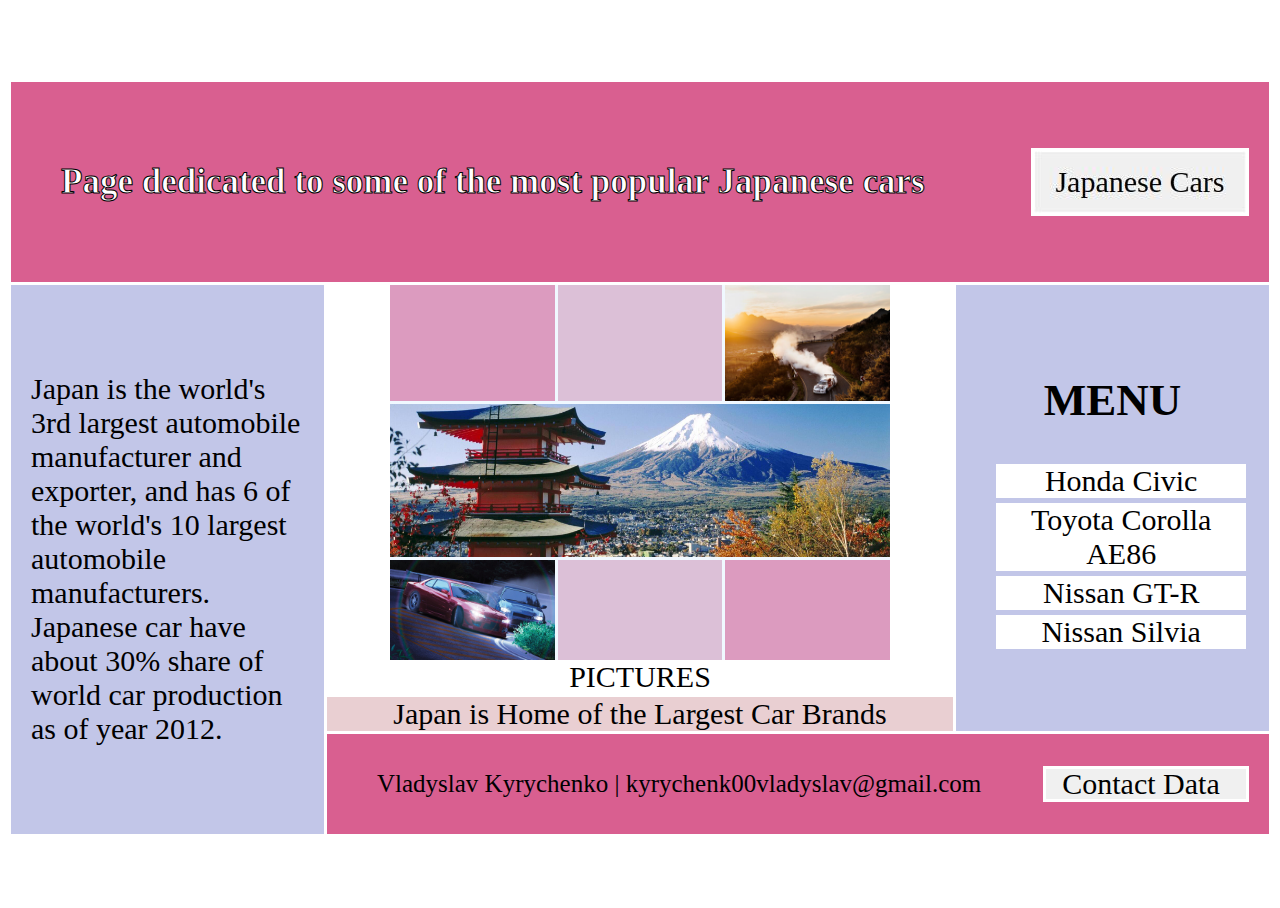
<file: index.html>
<!DOCTYPE html>
<html lang="en">
<head>
    <meta charset="UTF-8">
    <meta http-equiv="X-UA-Compatible" content="IE=edge">
    <meta name="viewport" content="width=device-width, initial-scale=1.0">
    <title>Home</title>
    <link rel="stylesheet" href="styles.css">
</head>
<body>
    
    <div class="container main-grid">
        <div class="item" id="first-box">
            <span class="page-description">Page dedicated to some of the most popular Japanese cars</span>
            <div id="index-x" usemap="#imagemap">
                <map name="imagemap">
                    <area shape="rect" coords="0,0,130,62" href="https://en.wikipedia.org/wiki/Japan">
                    <area shape="rect" coords="134,0,212,62" href="https://en.wikipedia.org/wiki/Car">
                </map>
                <img src="./src/images/index_x.jpg" usemap="#imagemap"></div>

        </div>
        <div class="item" id="second-box">
            <span class="text">
                
                Japan is the world's 3rd largest automobile
                manufacturer and exporter, and has 6 of
                the world's 10 largest automobile manufacturers.
                Japanese car have about 30% share of world car production
                as of year 2012.
            </span>
        </div>
        <div class="item" id="center">
            <div class="item" id="third-box">
                <div class="pictures-grid">
                    
                    <div class="left-top-cell"></div>
                    <div class="middle-top-cell"></div>
                    <div class="right-top-cell">
                        <img src="./src/images/car1.jpg">
                    </div>
                    <div class="middle-row-cell">
                        <!-- test -->
                        <map>
                            <area shape="rect" coords="0,0,200,200" href="google.com"/>
                        </map>
                        <img src="./src/images/mountains.jpg">
                    </div>
                    <div class="left-bottom-cell">
                        <!-- test -->
                        <img src="./src/images/car2.jpg">
                    </div>
                    <div class="middle-bottom-cell"></div>
                    <div class="right-bottom-cell"></div>
                </div>
                <span class="pictures-description">PICTURES</span>
            </div>
            <div class="item" id="fifth-box">
                <span class="text"> Japan is Home of the Largest Car Brands</span>
            </div>
        </div>
        <div class="item" id="forth-box">
            <span class="menu">
                <h2>MENU</h2>
                <ul>
                    <li><a href="./honda_civic.html">Honda Civic</a></li>
                    <li><a href="./toyota_corolla.html">Toyota Corolla AE86</a></li>
                    <li><a href="./nissan_gtr.html">Nissan GT-R</a></li>
                    <li><a href="./nissan_silvia.html">Nissan Silvia</a></li>
                </ul>
            </span>
            
        </div>
        <div class="item" id="sixth-box">
            <span class="contact-data">Vladyslav Kyrychenko | kyrychenk00vladyslav@gmail.com</span>
            <div id="y-box">
                Contact Data
            </div>
        </div>
    </div>
</body>
</html>
</file>
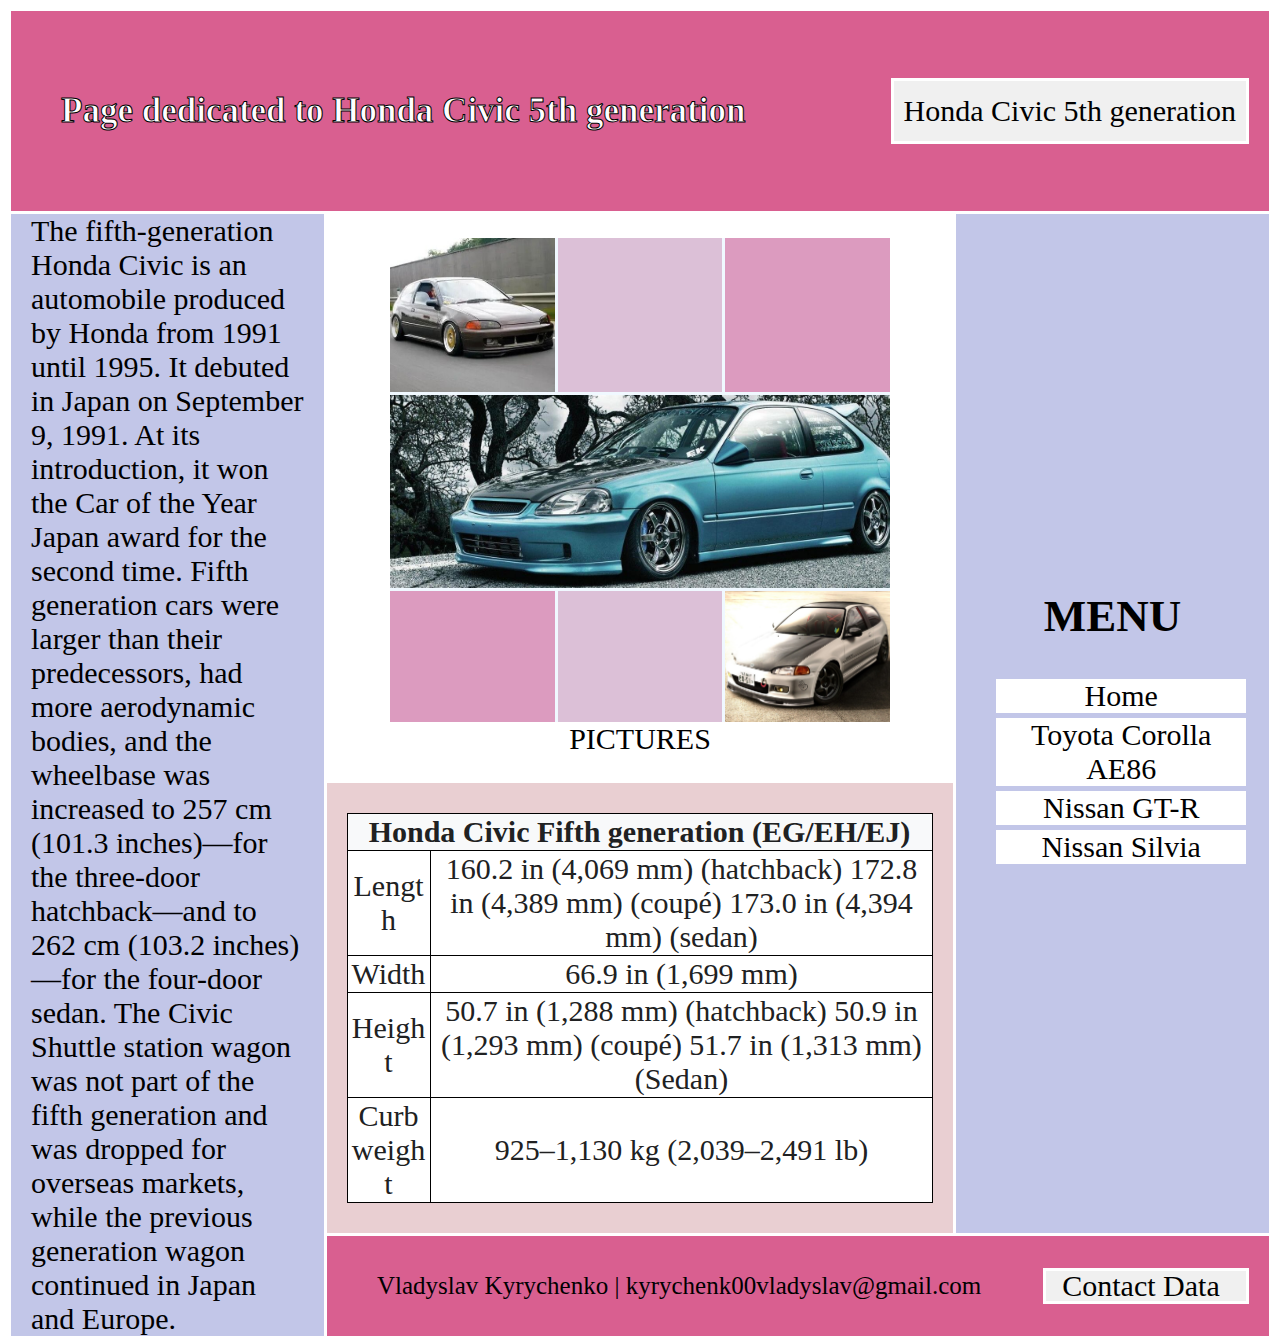
<file: honda_civic.html>
<!DOCTYPE html>
<html lang="en">

<head>
    <meta charset="UTF-8">
    <meta http-equiv="X-UA-Compatible" content="IE=edge">
    <meta name="viewport" content="width=device-width, initial-scale=1.0">
    <title>Home</title>
    <link rel="stylesheet" href="styles.css">
</head>

<body>
    <div class="container main-grid">
        <div class="item" id="first-box">
            <span class="page-description">Page dedicated to Honda Civic 5th generation</span>
            <div id="x-box">Honda Civic 5th generation</div>
        </div>
        <div class="item" id="second-box">
            <span class="text">

                The fifth-generation Honda Civic is an automobile produced
                by Honda from 1991 until 1995. It debuted in Japan on September
                9, 1991. At its introduction, it won the Car of the Year Japan
                award for the second time. Fifth generation cars were larger
                than their predecessors, had more aerodynamic bodies, and
                the wheelbase was increased to 257 cm (101.3 inches)—for
                the three-door hatchback—and to 262 cm (103.2 inches)—for the
                four-door sedan. The Civic Shuttle station wagon was not part of
                the fifth generation and was dropped for overseas markets, while
                the previous generation wagon continued in Japan and Europe.
            </span>
        </div>
        <div class="item" id="center">
            <div class="item" id="third-box">
                <div class="pictures-grid">
                    <div class="left-top-cell">
                        <img src="./src/images/honda_civic_1.jpg">
                    </div>
                    <div class="middle-top-cell"></div>
                    <div class="right-top-cell">
                        <!-- <img src="./src/images/car1.jpg"> -->
                    </div>
                    <div class="middle-row-cell">
                        <!-- test -->
                        <img src="./src/images/honda_civic_2.jpg">
                    </div>
                    <div class="left-bottom-cell">
                        <!-- test -->

                    </div>
                    <div class="middle-bottom-cell"></div>
                    <div class="right-bottom-cell">
                        <img src="./src/images/honda_civic_3.jpg">
                    </div>
                </div>
                <span class="pictures-description">PICTURES</span>
            </div>
            <div class="item" id="fifth-box">
                <span class="text">
                    <table class="specifications">
                        <tbody>
                            <tr class="ztXv9">
                                <th colspan="2" style="text-align:center;padding-left:0">Honda Civic Fifth generation
                                    (EG/EH/EJ)</th>
                            </tr>
                            <tr>
                                <td style="padding-left:0">Length</td>
                                <td>160.2 in (4,069 mm) (hatchback) 172.8 in (4,389 mm) (coupé) 173.0 in (4,394 mm)
                                    (sedan)</td>
                            </tr>
                            <tr>
                                <td style="padding-left:0">Width</td>
                                <td>66.9 in (1,699 mm)</td>
                            </tr>
                            <tr>
                                <td style="padding-left:0">Height</td>
                                <td>50.7 in (1,288 mm) (hatchback) 50.9 in (1,293 mm) (coupé) 51.7 in (1,313 mm) (Sedan)
                                </td>
                            </tr>
                            <tr>
                                <td style="padding-left:0">Curb weight</td>
                                <td>925–1,130 kg (2,039–2,491 lb)</td>
                            </tr>
                        </tbody>
                    </table>
            </div>
        </div>
        <div class="item" id="forth-box">
            <span class="menu">
                <h2>MENU</h2>
                <ul>
                    <li><a href="./index.html">Home</a></li>
                    <li><a href="./toyota_corolla.html">Toyota Corolla AE86</a></li>
                    <li><a href="./nissan_gtr.html">Nissan GT-R</a></li>
                    <li><a href="./nissan_silvia.html">Nissan Silvia</a></li>
                </ul>
            </span>
            
        </div>
        <div class="item" id="sixth-box">
            <span class="contact-data">Vladyslav Kyrychenko | kyrychenk00vladyslav@gmail.com</span>
            <div id="y-box">
                Contact Data
            </div>
        </div>
    </div>
</body>

</html>
</file>
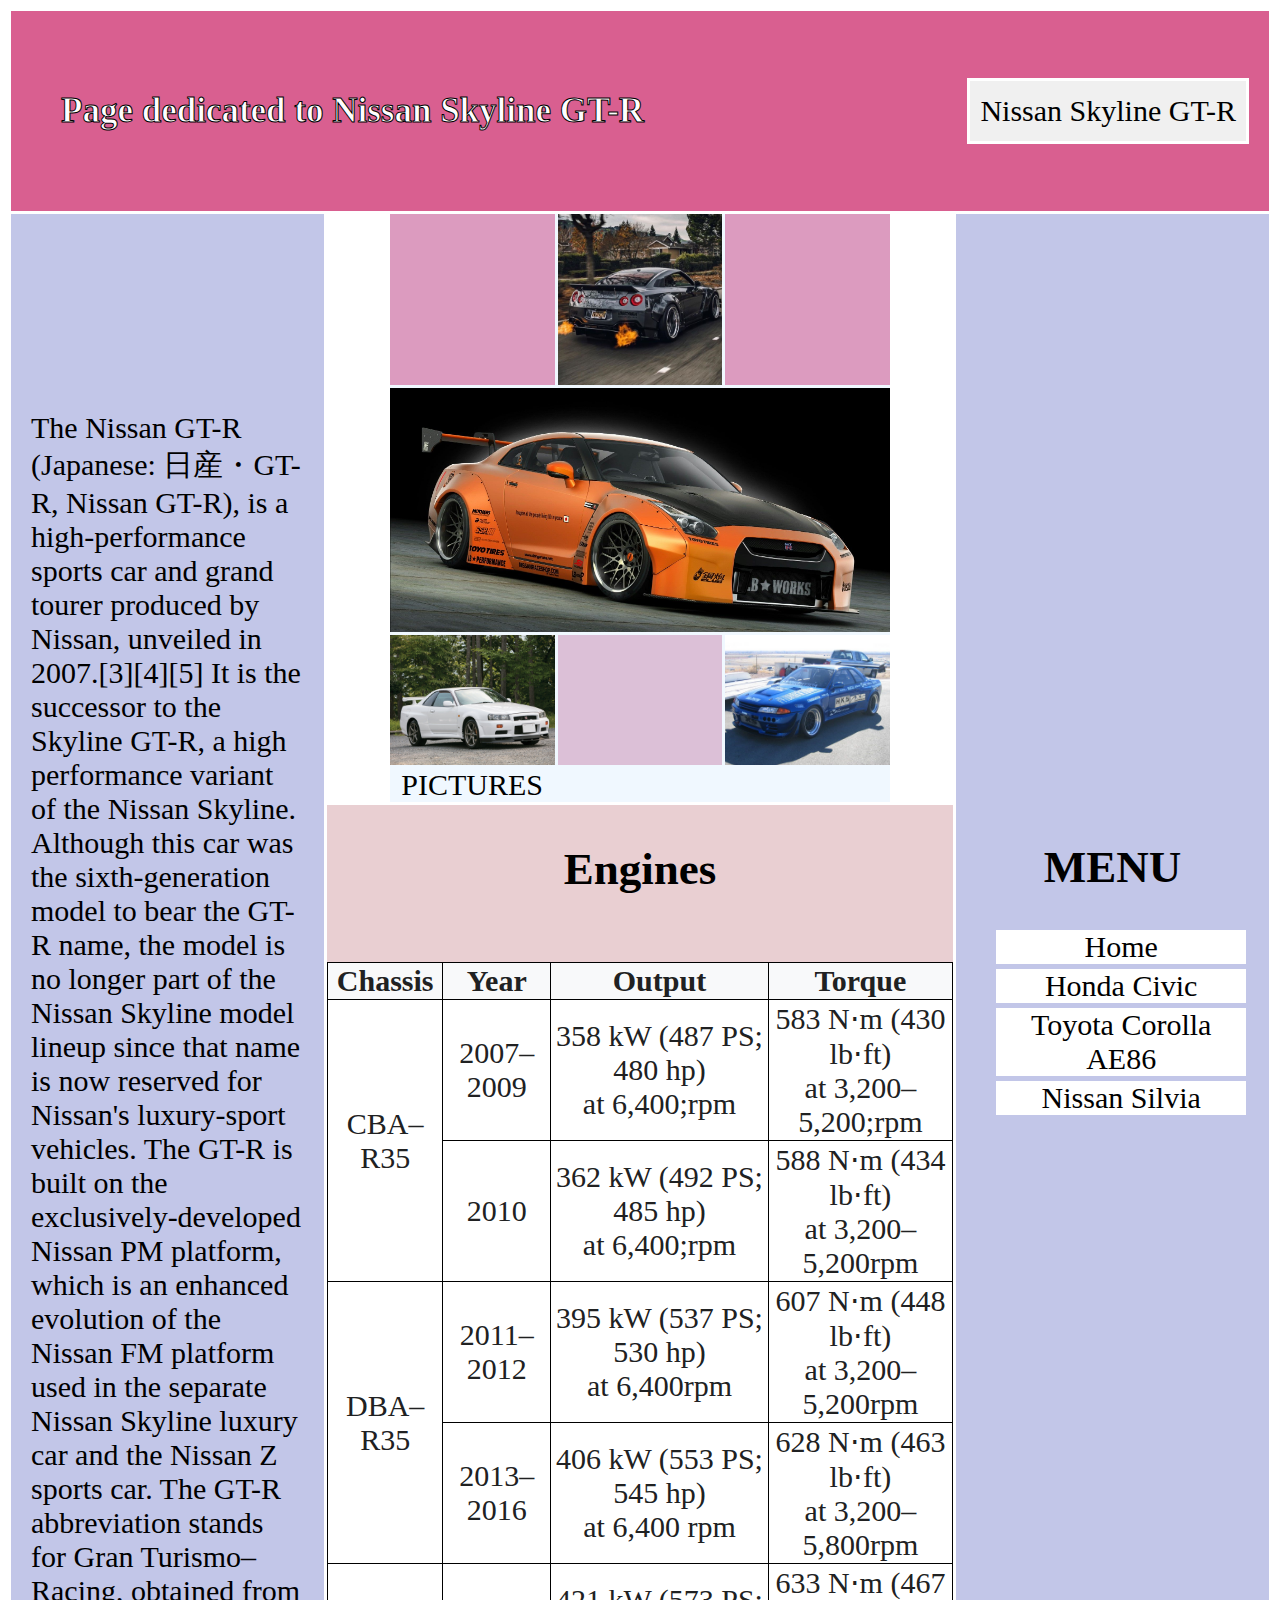
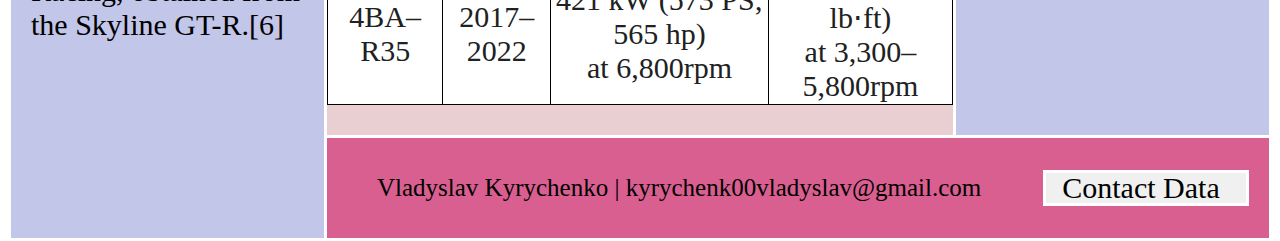
<file: nissan_gtr.html>
<!DOCTYPE html>
<html lang="en">

<head>
    <meta charset="UTF-8">
    <meta http-equiv="X-UA-Compatible" content="IE=edge">
    <meta name="viewport" content="width=device-width, initial-scale=1.0">
    <title>Home</title>
    <link rel="stylesheet" href="styles.css">
</head>

<body>
    <div class="container main-grid">
        <div class="item" id="first-box">
            <span class="page-description">Page dedicated to Nissan Skyline GT-R </span>
            <div id="x-box">Nissan Skyline GT-R</div>
        </div>
        <div class="item" id="second-box">
            <span class="text">

                The Nissan GT-R (Japanese: 日産・GT-R, Nissan GT-R), is a high-performance sports car and grand tourer
                produced by Nissan, unveiled in 2007.[3][4][5] It is the successor to the Skyline GT-R, a high
                performance variant of the Nissan Skyline. Although this car was the sixth-generation model to bear the
                GT-R name, the model is no longer part of the Nissan Skyline model lineup since that name is now
                reserved for Nissan's luxury-sport vehicles. The GT-R is built on the exclusively-developed Nissan PM
                platform, which is an enhanced evolution of the Nissan FM platform used in the separate Nissan Skyline
                luxury car and the Nissan Z sports car. The GT-R abbreviation stands for Gran Turismo–Racing, obtained
                from the Skyline GT-R.[6]

            </span>
        </div>
        <div class="item" id="center">
            <div class="item" id="third-box">
                <div class="pictures-grid">
                    <div class="left-top-cell">
                    </div>
                    <div class="middle-top-cell">
                        <img src="./src/images/nissan-gtr-1.jpeg">
                    </div>
                    <div class="right-top-cell">
                    </div>
                    <div class="middle-row-cell">
                        <!-- test -->
                        <img src="./src/images/nissan-gtr-2.png">
                    </div>
                    <div class="left-bottom-cell">
                        <img src="./src/images/nissan-gtr-3.jpeg">
                    </div>
                    <div class="middle-bottom-cell"></div>
                    <div class="right-bottom-cell">
                        <img src="./src/images/nissan-gtr-4.jpeg">
                    </div>
                    <span class="pictures-description">PICTURES</span>
                </div>
            </div>
            <div class="item" id="fifth-box">
                <!-- <span class="text"> -->
                <h2>Engines</h2>
                <table class="specifications">

                    <thead>
                        <tr>
                            <th>
                                Chassis
                            </th>
                            <th>Year
                            </th>
                            <th>Output
                            </th>
                            <th>Torque

                        </tr>
                    </thead>
                    <tbody>
                        <tr>
                            <td rowspan="2">CBA–R35
                            </td>
                            <td>2007–2009</td>
                            <td>358 kW (487 PS; 480 hp)<br>at 6,400<span>;</span>rpm
                            </td>
                            <td>583 N⋅m (430 lb⋅ft)<br>at 3,200–5,200<span>;</span>rpm
                            </td>
                        </tr>
                        <tr>
                            <td>2010</td>
                            <td>362 kW (492 PS; 485 hp)<br>at 6,400<span>;</span>rpm
                            </td>
                            <td>588 N⋅m (434 lb⋅ft)<br>at 3,200–5,200<span></span>rpm
                            </td>

                        </tr>
                        <tr>
                            <td rowspan="2">DBA–R35
                            </td>
                            <td>2011–2012</td>
                            <td>395 kW (537 PS; 530 hp)<br>at 6,400<span></span>rpm
                            </td>
                            <td>607 N⋅m (448 lb⋅ft)<br>at 3,200–5,200<span></span>rpm
                            </td>

                        </tr>
                        <tr>
                            <td>2013–2016</td>
                            <td>406 kW (553 PS; 545 hp)<br>at<span> </span>6,400<span>
                                </span>rpm</td>
                            <td>628 N⋅m (463 lb⋅ft)<br>at 3,200–5,800<span></span>rpm
                            </td>

                        </tr>
                        <tr>
                            <td>4BA–R35
                            </td>
                            <td>2017–2022</td>
                            <td>421 kW (573 PS; 565 hp)<br>at 6,800<span></span>rpm
                            </td>
                            <td>633 N⋅m (467 lb⋅ft)<br>at 3,300–5,800<span></span>rpm
                            </td>
                        </tr>
                    </tbody>
                    <tfoot></tfoot>
                </table>
            </div>
        </div>
        <div class="item" id="forth-box">
            <span class="menu">
                <h2>MENU</h2>
                <ul>
                    <li><a href="./index.html">Home</a></li>
                    <li><a href="./honda_civic.html">Honda Civic</a></li>
                    <li><a href="./toyota_corolla.html">Toyota Corolla AE86</a></li>
                    <li><a href="./nissan_silvia.html">Nissan Silvia</a></li>
                </ul>
            </span>
        </div>
        <div class="item" id="sixth-box">
            <span class="contact-data">Vladyslav Kyrychenko | kyrychenk00vladyslav@gmail.com</span>
            <div id="y-box">
                Contact Data
            </div>
        </div>
    </div>
</body>

</html>
</file>
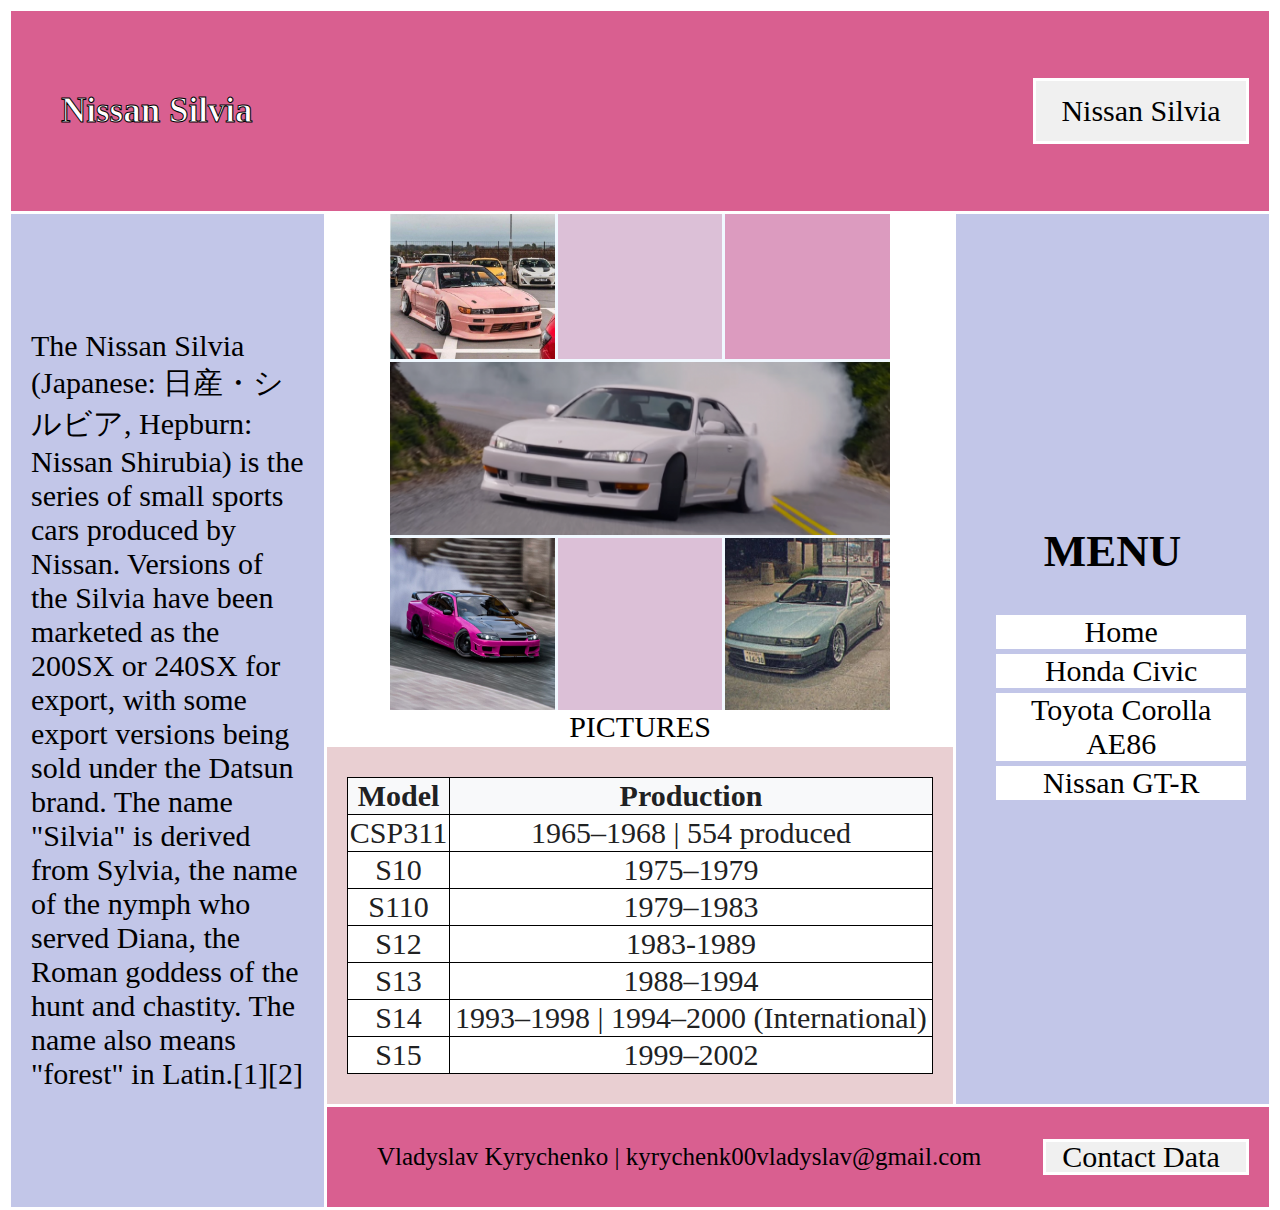
<file: nissan_silvia.html>
<!DOCTYPE html>
<html lang="en">

<head>
    <meta charset="UTF-8">
    <meta http-equiv="X-UA-Compatible" content="IE=edge">
    <meta name="viewport" content="width=device-width, initial-scale=1.0">
    <title>Home</title>
    <link rel="stylesheet" href="styles.css">
</head>

<body>
    <div class="container main-grid">
        <div class="item" id="first-box">
            <span class="page-description">Nissan Silvia</span>
            <div id="x-box">Nissan Silvia</div>
        </div>
        <div class="item" id="second-box">
            <span class="text">
                The Nissan Silvia (Japanese: 日産・シルビア, Hepburn: Nissan Shirubia) is the series of small sports cars
                produced by Nissan. Versions of the Silvia have been marketed as the 200SX or 240SX for export, with
                some export versions being sold under the Datsun brand.

                The name "Silvia" is derived from Sylvia, the name of the nymph who served Diana, the Roman goddess of
                the hunt and chastity. The name also means "forest" in Latin.[1][2]
            </span>
        </div>
        <div class="item" id="center">
            <div class="item" id="third-box">
                <div class="pictures-grid">
                    <div class="left-top-cell">
                        <img src="./src/images/nissan_silvia-1.jpeg">
                    </div>
                    <div class="middle-top-cell"></div>
                    <div class="right-top-cell">
                    </div>
                    <div class="middle-row-cell">
                        <!-- test -->
                        <img src="./src/images/nissan_silvia-2.png">
                    </div>
                    <div class="left-bottom-cell">
                        <img src="./src/images/nissan-silvia-3.jpeg">
                    </div>
                    <div class="middle-bottom-cell"></div>
                    <div class="right-bottom-cell">
                        <img src="./src/images/nissan_silvia-4.jpeg">
                    </div>
                </div>
                <span class="pictures-description">PICTURES</span>
            </div>
            <div class="item" id="fifth-box">
                <span class="text">
                    <table class="specifications">
                        <thead>
                            <tr>
                                <th>Model</th>
                                <th>Production</th>
                            </tr>
                            <tr>
                        </thead>
                        <tr>
                            <td>CSP311</td>
                            <td>1965–1968 | 554 produced</td>
                        </tr>
                        <tr>
                            <td>S10</td>
                            <td>1975–1979</td>
                        </tr>
                        <tr>
                            <td>S110</td>
                            <td>1979–1983</td>
                        </tr>
                        <tr>
                            <td>S12</td>
                            <td>1983-1989</td>
                        </tr>
                        <tr>
                            <td>S13</td>
                            <td>1988–1994</td>
                        </tr>
                        <tr>
                            <td>S14</td>
                            <td>
                                1993–1998 | 1994–2000 (International)
                            </td>
                        </tr>
                        <tr>
                            <td>S15</td>
                            <td>
                                1999–2002
                            </td>
                        </tr>
                    </table>
            </div>
        </div>
        <div class="item" id="forth-box">
            <span class="menu">
                <h2>MENU</h2>
                <ul>
                    <li><a href="./index.html">Home</a></li>
                    <li><a href="./honda_civic.html">Honda Civic</a></li>
                    <li><a href="./toyota_corolla.html">Toyota Corolla AE86</a></li>
                    <li><a href="./nissan_gtr.html">Nissan GT-R</a></li>
                </ul>
            </span>

        </div>
        <div class="item" id="sixth-box">
            <span class="contact-data">Vladyslav Kyrychenko | kyrychenk00vladyslav@gmail.com</span>           
            <div id="y-box">
                Contact Data
            </div>
        </div>
    </div>
</body>

</html>
</file>
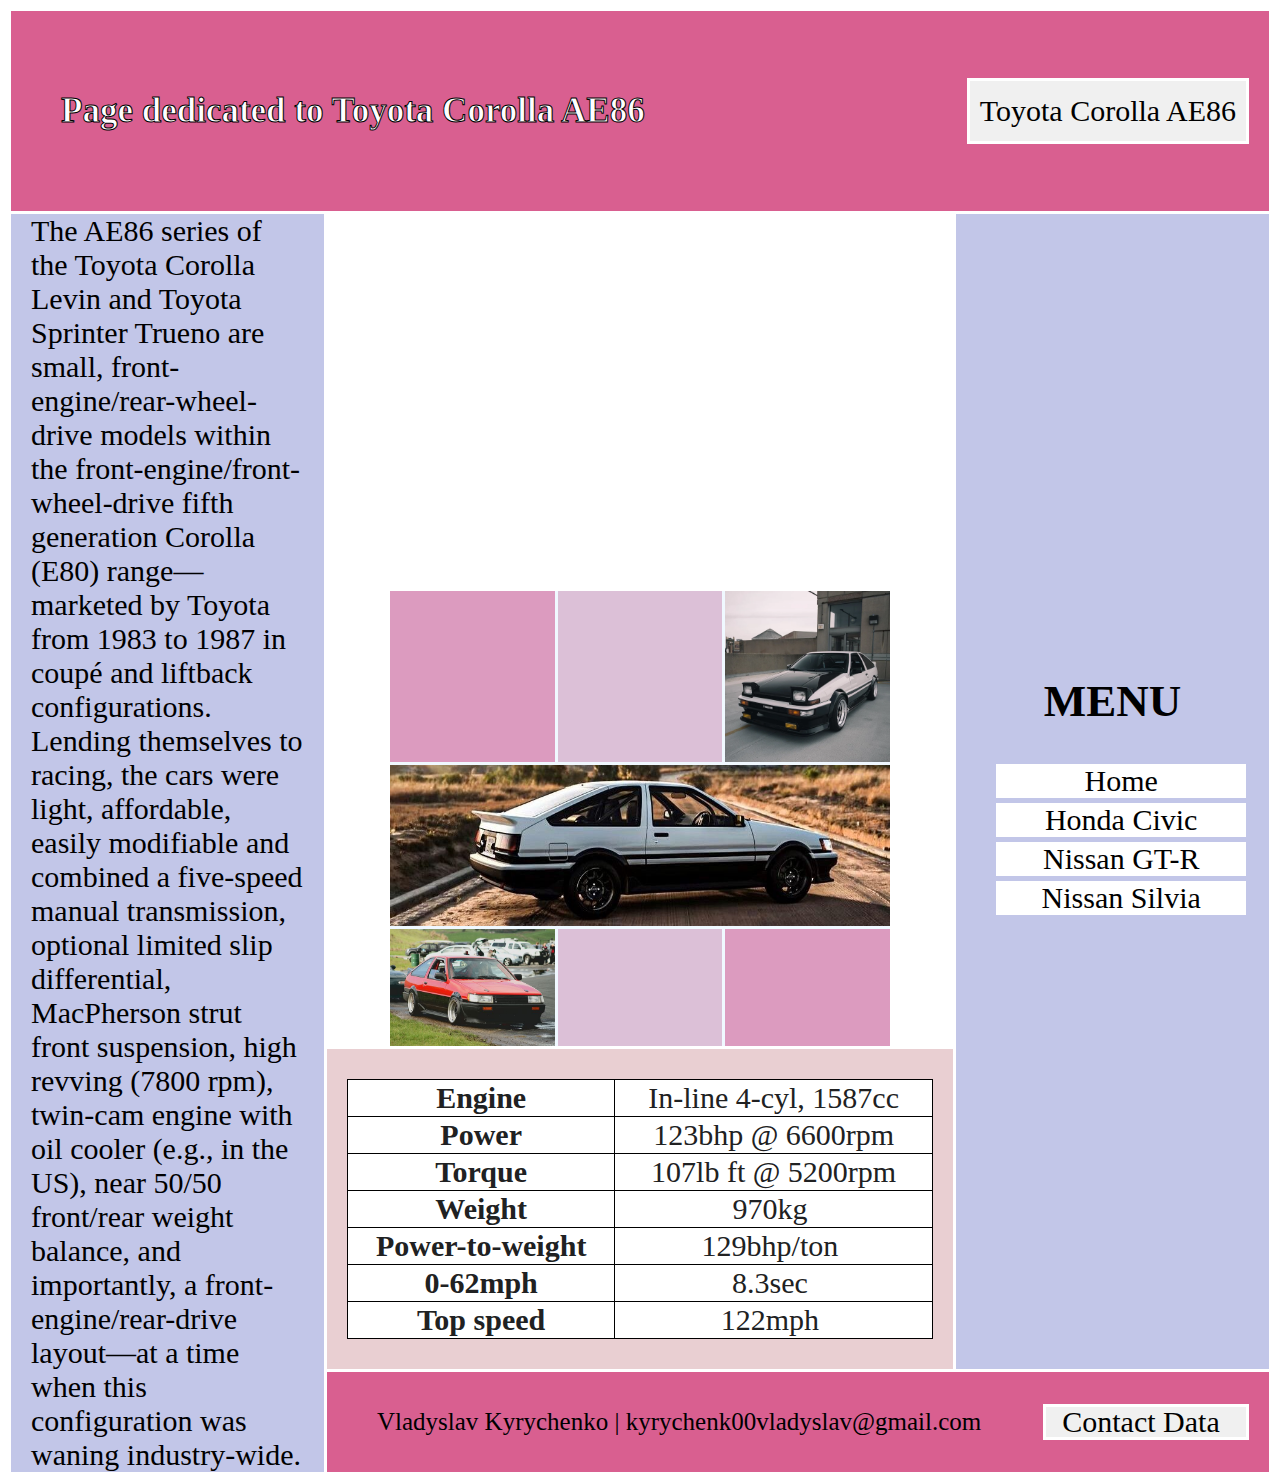
<file: toyota_corolla.html>
<!DOCTYPE html>
<html lang="en">

<head>
    <meta charset="UTF-8">
    <meta http-equiv="X-UA-Compatible" content="IE=edge">
    <meta name="viewport" content="width=device-width, initial-scale=1.0">
    <title>Home</title>
    <link rel="stylesheet" href="styles.css">
</head>

<body>
    <div class="container main-grid">
        <div class="item" id="first-box">
            <span class="page-description">Page dedicated to Toyota Corolla AE86 </span>
            <div id="x-box">Toyota Corolla AE86</div>
        </div>
        <div class="item" id="second-box">
            <span class="text">

                The AE86 series of the Toyota Corolla Levin and Toyota Sprinter Trueno are small,
                front-engine/rear-wheel-drive models within the front-engine/front-wheel-drive fifth generation Corolla
                (E80) range—marketed by Toyota from 1983 to 1987 in coupé and liftback configurations.
                Lending themselves to racing, the cars were light, affordable, easily modifiable and combined a
                five-speed manual transmission, optional limited slip differential, MacPherson strut front suspension,
                high revving (7800 rpm), twin-cam engine with oil cooler (e.g., in the US), near 50/50 front/rear weight
                balance, and importantly, a front-engine/rear-drive layout—at a time when this configuration was waning
                industry-wide.
            </span>
        </div>
        <div class="item" id="center">
            <div class="item" id="third-box">
                <div class="pictures-grid">
                    <div class="left-top-cell">
                    </div>
                    <div class="middle-top-cell"></div>
                    <div class="right-top-cell">
                        <img src="./src/images/toyota_corolla_1.png">
                    </div>
                    <div class="middle-row-cell">
                        <!-- test -->
                        <img src="./src/images/toyota_corolla_2.jpeg">
                    </div>
                    <div class="left-bottom-cell">
                        <img src="./src/images/toyota_corolla_3.png">
                    </div>
                    <div class="middle-bottom-cell"></div>
                    <div class="right-bottom-cell">
                    </div>
                </div>
            </div>
            <div class="item" id="fifth-box">
                <span class="text">
                    <table class="specifications ">
                        <tbody>
                            <tr>
                                <td><strong>Engine</strong></td>
                                <td>In-line 4-cyl, 1587cc</td>
                            </tr>
                            <tr>
                                <td><strong>Power</strong></td>
                                <td>123bhp @ 6600rpm</td>
                            </tr>
                            <tr>
                                <td><strong>Torque</strong></td>
                                <td>107lb ft @ 5200rpm</td>
                            </tr>
                            <tr>
                                <td><strong>Weight</strong></td>
                                <td>970kg&nbsp;</td>
                            </tr>
                            <tr>
                                <td><strong>Power-to-weight</strong></td>
                                <td>129bhp/ton&nbsp;</td>
                            </tr>
                            <tr>
                                <td><strong>0-62mph</strong></td>
                                <td>8.3sec&nbsp;</td>
                            </tr>
                            <tr>
                                <td><strong>Top speed</strong></td>
                                <td>122mph&nbsp;</td>
                            </tr>
                        </tbody>
                    </table>
            </div>
        </div>
        <div class="item" id="forth-box">
            <span class="menu">
                <h2>MENU</h2>
                <ul>
                    <li><a href="./index.html">Home</a></li>
                    <li><a href="./honda_civic.html">Honda Civic</a></li>
                    <li><a href="./nissan_gtr.html">Nissan GT-R</a></li>
                    <li><a href="./nissan_silvia.html">Nissan Silvia</a></li>
                </ul>
            </span>

        </div>
        <div class="item" id="sixth-box">
            <span class="contact-data">Vladyslav Kyrychenko | kyrychenk00vladyslav@gmail.com</span>
            <div id="y-box">
                Contact Data
            </div>
        </div>
    </div>
</body>

</html>
</file>
<file: styles.css>
html{
    height: 100%
}

body{
    min-height:100%;
    display: flex;
    align-items: center;
    justify-content: center;
}

.container {
    min-height: 90%;
    width: 100%;
    /* background-color: black; */
    padding: 3px;
}   

.main-grid{
    display: grid;
    grid-template-columns: 1fr 2fr 1fr;
    grid-template-rows: 200px 3fr 100px;
    gap: 3px;

}
.pictures-grid{
    /* width:auto;
    height: auto; */
    display: grid;
    grid-template-columns: 1fr 1fr 1fr;
    /* grid-template-rows: 1fr 1fr 1fr; */
    grid-auto-rows: auto auto auto;
    gap: 3px;
    background-color: aliceblue;
    margin-top: auto;
    margin-left:auto;
    margin-right:auto;
    width:80%;
}
.pictures-description{
    margin-right:auto;
    margin-left:auto;
    margin-bottom: auto;
}

.left-top-cell{
    grid-column-start: 1;
    grid-column-end: 2;
    background-color: #dc9bbf;
    grid-row-start: 1;
    grid-row-end:2;
}
.middle-top-cell{
    grid-column-start: 2;
    grid-column-end: 3;
    grid-row-start: 1;
    grid-row-end:2;
    background-color: #dcc0d7;
}
.right-top-cell{
    grid-column-start: 3;
    grid-column-end: 4;
    grid-row-start: 1;
    grid-row-end:2;
    background-color: #dc9bbf;
}
.left-bottom-cell{
    grid-column-start: 1;
    grid-column-end: 2;
    grid-row-start: 3;
    background-color: #dc9bbf;
}

.middle-row-cell{
    width:100%;
    height: 100%;
    grid-column-start: 1;
    grid-column-end: 4;
    grid-row-start: 2;
    /* grid-row-end: 3; */
}
.middle-bottom-cell{
    grid-column-start: 2;
    grid-column-end: 3;
    grid-row-start: 3;
    background-color: #dcc0d7;
}
.right-bottom-cell{
    grid-column-start: 3;
    grid-column-end: 4;
    grid-row-start: 3;
    background-color: #dc9bbf;
}

.pictures-grid img{
    width:100%;
    height:100%;
}


.item{
    font-size: 30px;
    background-color: lightblue;
    width:100%;
    height: 100%;
}
#first-box{
    grid-column-start: 1;
    grid-column-end: 4;
    display: flex;
    flex-direction: row;
    justify-content: space-between;
    background-color:#d95f90;
}
#second-box{
    display: flex;
    flex-direction: column;
    justify-content: space-around;
    background-color: #c2c6e8;
    grid-row-start: 2;
    grid-row-end: 4;
}


.menu>h2{
    text-align: center;
}

#third-box{
    align-self: flex-start;
    display: flex;
    flex-direction: column;
    justify-content: space-around;
    align-content: center;
    background-color: white;
}
#center{
    display: flex;
    flex-direction: column;
    background-color: white;
    gap:3px;
}
#forth-box{
    grid-column-start: 3;
    display: flex;
    flex-direction: column;
    justify-content: space-around;
    background-color: #c2c6e8;
}
#fifth-box{
    width:100%;  
    height: auto;
    text-align: center; 
    background-color: #e9cfd2;
    display: flex;
    flex-direction: column;
    justify-content: center;
}


#sixth-box{
    grid-column-start:2;
    grid-column-end:4;
    display: flex;
    flex-direction: row;
    justify-content: space-between;
    background-color: #d95f90;
}


#x-box{
    background-color: #f0f0f0;
    min-width: 190px;
    min-height: 30%;
    margin-top: auto;
    margin-bottom: auto;
    margin-right: 20px;
    border: 3px solid white;
    text-align: center;
    padding-right: 10px;
    padding-left: 10px;
    display: flex;
    flex-direction: column;
    justify-content: center;
}

#index-x{

    margin-top: auto;
    margin-bottom: auto;
    margin-right: 20px;
    display: flex;
    flex-direction: column;
    justify-content: center;
    border: 3px solid white;
    min-width: 212px;
}

#y-box{
    background-color: #f0f0f0;
    min-width: 190px;
    height: 30%;
    margin-top: auto;
    margin-bottom: auto;
    margin-right: 20px;
    border: 3px solid white;
    text-align: center;
    padding-right: 10px;
    display: flex;
    flex-direction: column;
    justify-content: center;
}

.text{
    display: flex;
    flex-direction: column;
    justify-content: space-around;
    margin-left: 20px;
    margin-right: 20px;

    word-break: break-word;
}

.page-description{
    display: flex;
    flex-direction: column;
    justify-content: space-around;
    padding-left: 50px;
    padding-right: 30px;
    color: white;
    font-size: 35px;
    font-weight: bold;
    -webkit-text-stroke: 1px black;
}
.contact-data{
    display: flex;
    flex-direction: column;
    justify-content: space-around;
    padding-left: 50px;
    padding-right: 30px;
    font-size: 25px;
}

.menu{
    
}
.specifications{
    background-color: white;
    color: #202122;
    margin: 1em 0;
    border: 1px solid #a2a9b1;
    border-collapse: collapse;
}

tr{
    border-color: inherit;
    border: 1px solid black;
}

td{
    border-color: inherit;
    border: 1px solid black  
}

th{
    border-color: inherit;
    border: 1px solid black;
    background-color: #f8f9fa;
}
.menu a{
    color: black;
    text-decoration: none;
}

.menu>ul{
    width:80%;
    text-align: center;
    list-style-type: none;
}

.menu li{
    margin-top:5px;
    background-color: white;
}

.menu li:hover{
    background-color:  #f0f0f0;
}
</file>
